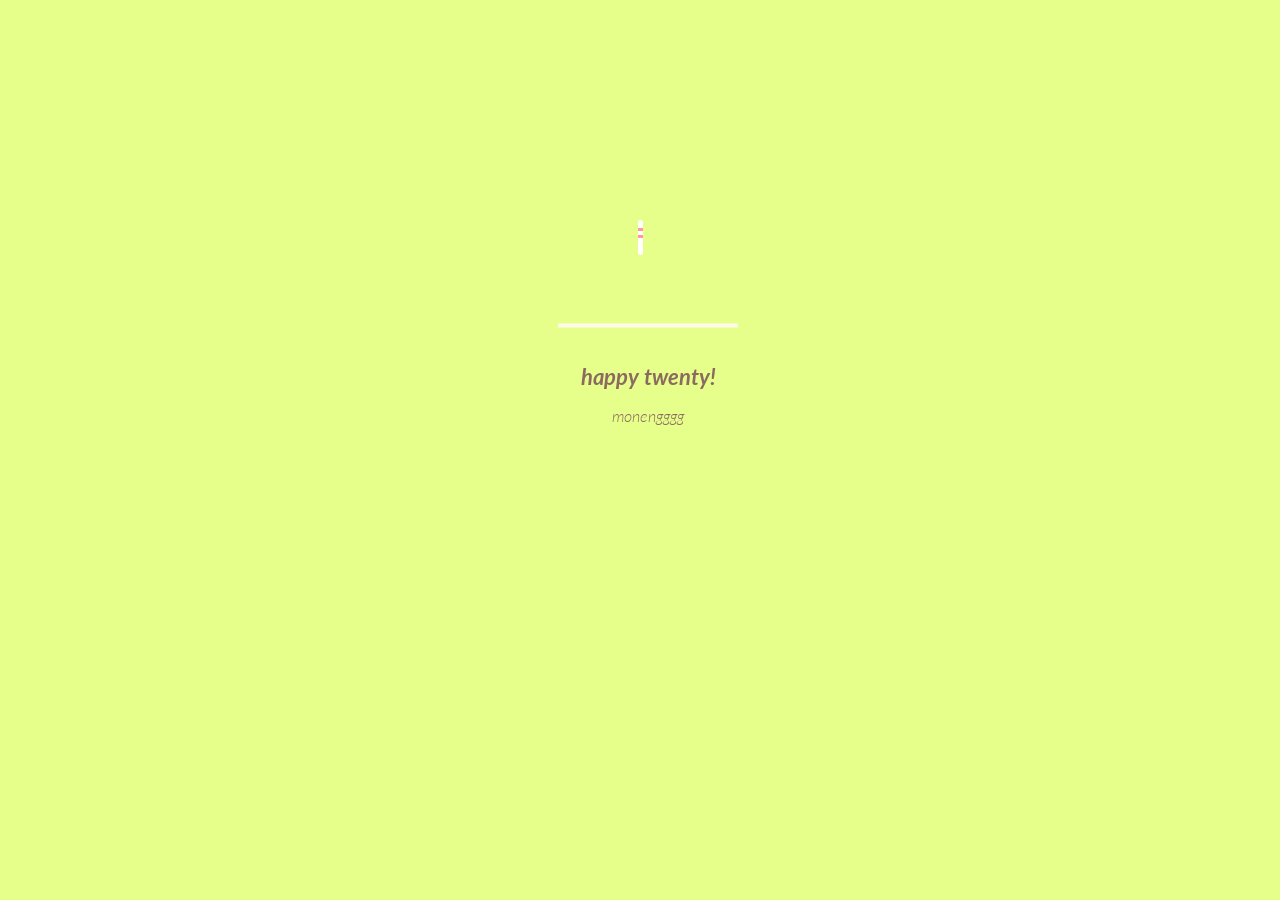
<file: index.html>
<!DOCTYPE html>
<html lang="en">

<head>
    <meta charset="UTF-8">
    <meta name="viewport" content="width=device-width, initial-scale=1.0">
    <title>Birthday Cake</title>
    <link rel="stylesheet" href="bday2.css">
</head>

<body>
    <div class="velas">
        <div class="fuego"></div>
        <div class="fuego"></div>
        <div class="fuego"></div>
        <div class="fuego"></div>
        <div class="fuego"></div>
    </div>
    <svg id="cake" version="1.1" x="0px" y="0px" width="200px" height="500px" viewBox="0 0 200 500"
        enable-background="new 0 0 200 500" xml:space="preserve">
        <path fill="#a88679" d="M173.667-13.94c-49.298,0-102.782,0-147.334,0c-3.999,0-4-16.002,0-16.002
		c44.697,0,96.586,0,147.334,0C177.667-29.942,177.668-13.94,173.667-13.94z">
            <animate id="bizcocho_3" attributeName="d" calcMode="spline" keySplines="0 0 1 1; 0 0 1 1"
                begin="relleno_2.end" dur="0.3s" fill="freeze" values="
                          M173.667-13.94c-49.298,0-102.782,0-147.334,0c-3.999,0-4-16.002,0-16.002
		c44.697,0,96.586,0,147.334,0C177.667-29.942,177.668-13.94,173.667-13.94z
                          ;
                          M173.667,411.567c-47.995,12.408-102.955,12.561-147.334,0
		c-3.848-1.089-0.189-16.089,3.661-15.002c44.836,12.66,90.519,12.753,139.427,0.07
		C173.293,395.631,177.541,410.566,173.667,411.567z
                          ;
                          M173.667,427.569c-49.795,0-101.101,0-147.334,0c-3.999,0-4-16.002,0-16.002
		c46.385,0,97.539,0,147.334,0C177.668,411.567,177.667,427.569,173.667,427.569z
                          " />
        </path>
        <path fill="#8b6a60" d="M100-178.521c1.858,0,3.364,1.506,3.364,3.363c0,0,0,33.17,0,44.227
		c0,19.144,0,57.431,0,76.574c0,10.152,0,40.607,0,40.607c0,1.858-1.506,3.364-3.364,3.364l0,0c-1.858,0-3.364-1.506-3.364-3.364c0,0,0-30.455,0-40.607c0-19.144,0-57.432,0-76.575c0-11.057,0-44.226,0-44.226C96.636-177.015,98.142-178.521,100-178.521
		L100-178.521z">
            <animate id="relleno_2" attributeName="d" calcMode="spline" keySplines="0 0 1 1; 0 0 1 1; 0 0 0.58 1"
                begin="bizcocho_2.end" dur="0.5s" fill="freeze" values="
                          M100-178.521c1.858,0,3.364,1.506,3.364,3.363c0,0,0,33.17,0,44.227
		c0,19.144,0,57.431,0,76.574c0,10.152,0,40.607,0,40.607c0,1.858-1.506,3.364-3.364,3.364l0,0c-1.858,0-3.364-1.506-3.364-3.364c0,0,0-30.455,0-40.607c0-19.144,0-57.432,0-76.575c0-11.057,0-44.226,0-44.226C96.636-177.015,98.142-178.521,100-178.521
		L100-178.521z
                          ;
                          M100,267.257c1.858,0,3.364,1.506,3.364,3.363c0,0,0,33.17,0,44.227
		c0,19.143,0,57.43,0,76.574c0,10.151,0,40.606,0,40.606c0,1.858-1.506,3.364-3.364,3.364l0,0c-1.858,0-3.364-1.506-3.364-3.364
		c0,0,0-30.455,0-40.606c0-19.145,0-57.432,0-76.576c0-11.057,0-44.225,0-44.225C96.636,268.763,98.142,267.257,100,267.257
		L100,267.257z
                          ;
                          M93.928,405.433c-0.655,6.444-0.102,9.067,2.957,11.798c0,0,8.083,5.571,16.828,3.503
		c18.629-4.406,43.813,6.194,50.792,7.791c14.75,3.375,9.162,6.867,9.162,6.867c-2.412,2.258-58.328,0-73.667,0l0,0
		c-1.858,0-69.995,2.133-73.667,0c0,0-3.337-2.439,6.172-5.992c11.375-4.25,52.875,8.822,47.139-9.442
		c-6.333-20.167,5.226-21.514,5.226-21.514c3.435-0.915,12.78-6.663,10.923-0.546L93.928,405.433z
                          ;
                          M102.242,427.569c5.348,0,14.079,0,17.462,0c0,0,17.026,0,27.504,0
		c19.143,0,20.39-3.797,26.459,0c3,1.877,0,7.823,0,7.823c-2.412,2.258-58.328,0-73.667,0l0,0c-1.858,0-67.187,0-73.667,0
		c0,0-4.125-4.983,0-7.823c5.201-3.58,16.085,0,23.725,0c8.841,0,20.762,0,20.762,0c3.686,0,8.597,0,19.511,0H102.242z
                          " />
        </path>
        <path fill="#a88679" d="M173.667-15.929c-46.512,0-105.486,0-147.334,0c-3.999,0-4-16.002,0-16.002
		c43.566,0,97.96,0,147.334,0C177.667-31.931,177.666-15.929,173.667-15.929z">
            <animate id="bizcocho_2" attributeName="d" calcMode="spline" keySplines="0 0 1 1; 0 0 1 1; 0.25 0 0.58 1"
                begin="relleno_1.end" dur="0.5s" fill="freeze" values="
                          M173.667-15.929c-46.512,0-105.486,0-147.334,0c-3.999,0-4-16.002,0-16.002
		c43.566,0,97.96,0,147.334,0C177.667-31.931,177.666-15.929,173.667-15.929z
                          ;
                          M173.434,445.393c-47.269,8.001-105.245,8.001-147.334,0c-3.929-0.747-0.692-16.543,3.243-15.824
		c43.828,8.001,92.165,8.001,140.739,0C174.029,428.918,177.377,444.726,173.434,445.393z
                          ;
                          M173.667,449.514c-47.576-5.454-102.799-5.744-147.333,0c-3.966,0.512-3.938-15.297,0-16.002
		c43.683-7.823,97.646-8.026,147.333,0C177.616,434.15,177.642,449.969,173.667,449.514z
                          ;
                          M173.667,451.394c-49.298,0-102.782,0-147.334,0c-3.999,0-4-16.002,0-16.002
		c44.697,0,96.586,0,147.334,0C177.667,435.392,177.668,451.394,173.667,451.394z
                          " />
        </path>
        <path fill="#8b6a60" d="M101.368-73.685c0,12.164,0,15.18,0,28.519c0,22.702,0-13.661,0,8.304c0,14.48,0,18.233,0,30.512
		c0,1.753-2.958,1.847-2.958,0c0-12.68,0-16.277,0-30.401c0-21.983,0,11.66,0-8.305c0-13.027,0-15.992,0-28.628
		C98.411-75.883,101.368-75.592,101.368-73.685z">
            <animate id="relleno_1" attributeName="d" calcMode="spline" keySplines="0 0 1 1; 0 0 1 1; 0 0 0.6 1"
                begin="bizcocho_1.end" dur="0.5s" fill="freeze" values="
                          M101.368-73.685c0,12.164,0,15.18,0,28.519c0,22.702,0-13.661,0,8.304c0,14.48,0,18.233,0,30.512
		c0,1.753-2.958,1.847-2.958,0c0-12.68,0-16.277,0-30.401c0-21.983,0,11.66,0-8.305c0-13.027,0-15.992,0-28.628
		C98.411-75.883,101.368-75.592,101.368-73.685z
                          ;
                          M101.368,350.885c0,12.164,0,65.18,0,78.518c0,22.703,0-33.66,0-11.695c0,14.48,0,28.232,0,40.512
		c0,1.753-2.958,1.847-2.958,0c0-12.68,0-26.277,0-40.402c0-21.982,0,31.66,0,11.695c0-13.027,0-65.992,0-78.627
		C98.411,348.686,101.368,348.977,101.368,350.885z
                          ;
                          M128.38,447.567c37.626,6.312,39.303,13.658,26.833,12.833c-22.653-1.499-13.636-0.831-23.302-0.831
		c-14.48,0-17.884,0-30.163,0c-2.087,0-2.068,0-3.915,0c-13.333,0-8.963,0-23.088,0c-11.668,0-14.062,5.995-27.532,1.164
		c-12.629-4.529,38.667-3.167,46.833-17.333C100.077,432.94,105.546,443.736,128.38,447.567z
                          ;
                          M173.667,451.394c2.875,0,2.997,9.257,0,9.131c-22.662-0.956-32.09-0.956-41.756-0.956
		c-14.48,0-17.884,0-30.163,0c-2.087,0-2.068,0-3.915,0c-13.333,0-8.963,0-23.088,0c-11.668,0-34.99-0.294-48.412,1.831
		c-4.109,0.65-3.01-10.006,0-10.006C37.129,451.394,149.379,451.394,173.667,451.394z
                          " />
        </path>
        <path fill="#a88679" d="M173.667,21.571c-33.174,0-111.467,0-147.334,0c-4,0-4-16.002,0-16.002c39.836,0,105.982,0,147.334,0
		C177.668,5.569,177.667,21.571,173.667,21.571z">
            <animate id="bizcocho_1" attributeName="d" calcMode="spline"
                keySplines="0 0 1 1; 0 0 1 1; 0 0 1 1; 0.25 0 1 1; 0 0 1 1; 0.25 0 0.6 1" begin="2s" dur="0.8s"
                fill="freeze" values="
                          M173.667,21.571c-33.174,0-111.467,0-147.334,0c-4,0-4-16.002,0-16.002c39.836,0,105.982,0,147.334,0
		C177.668,5.569,177.667,21.571,173.667,21.571z
                          ;
                          M173.667,459.569c-33.197,16.002-110.782,16.002-147.334,0c-3.664-1.604,1.614-15.617,5.337-14.153
		c40.702,16.002,94.289,16.104,136.505,0.103C171.917,444.1,177.271,457.832,173.667,459.569z
                          ;
                          M171.817,475.571c-39.361-3.001-105.438-2.571-143.556,0c-3.991,0.27-7.377-14.736-3.387-15.014
		c41.553-2.888,104.421-3.121,150.51-0.233C179.378,460.574,175.806,475.875,171.817,475.571z
                          ;
                          M171.817,459.564c-38.8-12.188-104.504-13.762-143.556,0c-3.772,1.329-7.961-12.604-4.178-13.905
		c40.864-14.064,105.114-15.52,151.918-0.973C179.822,445.874,175.634,460.762,171.817,459.564z
                          ;
                          M173.667,475.571c-46.376-5.005-105.924-4.003-147.334,0c-3.981,0.385-3.479-15.421,0.479-16.002
		c43.087-6.327,97.705-7.083,146.855,0.438C177.621,460.613,177.644,476,173.667,475.571z
                          ;
                          M173.667,474.117c-46.376,1.866-105.638,2.01-147.334,0c-3.995-0.192-3.52-16.144,0.479-16.002
		c43.794,1.55,96.341,1.541,145.723,0C176.532,457.99,177.663,473.956,173.667,474.117z
                          ;
                          M173.667,475.571c-46.512,0-105.486,0-147.334,0c-3.999,0-4-16.002,0-16.002c43.566,0,97.96,0,147.334,0
		C177.667,459.569,177.666,475.571,173.667,475.571z
                          " />
        </path>
        <path fill="#fefae9" d="M104.812,113.216c0,3.119-2.164,5.67-4.812,5.67c-2.646,0-4.812-2.551-4.812-5.67c0-5.594,0-16.782,0-22.375
	c0-5.143,0-15.427,0-20.568c0-7.333,0-21.998,0-29.33c0-5.523,0-16.569,0-22.092c0-3.295,0-9.885,0-13.181
	C95.188,2.551,97.353,0,100,0c2.648,0,4.812,2.551,4.812,5.669c0,3.248,0,9.743,0,12.991c0,5.428,0,16.284,0,21.711
	c0,7.618,0,22.854,0,30.472c0,4.952,0,14.854,0,19.807C104.812,96.292,104.812,107.576,104.812,113.216z">
            <animate id="crema" attributeName="d" calcMode="spline"
                keySplines="0 0 1 1; 0 0 1 1; 0 0 1 1; 0.25 0 1 1; 0 0 1 1; 0 0 0.58 1" begin="bizcocho_3.end" dur="2s"
                fill="freeze" values="
                          M104.812,113.216c0,3.119-2.164,5.67-4.812,5.67c-2.646,0-4.812-2.551-4.812-5.67c0-5.594,0-16.782,0-22.375
	c0-5.143,0-15.427,0-20.568c0-7.333,0-21.998,0-29.33c0-5.523,0-16.569,0-22.092c0-3.295,0-9.885,0-13.181
	C95.188,2.551,97.353,0,100,0c2.648,0,4.812,2.551,4.812,5.669c0,3.248,0,9.743,0,12.991c0,5.428,0,16.284,0,21.711
	c0,7.618,0,22.854,0,30.472c0,4.952,0,14.854,0,19.807C104.812,96.292,104.812,107.576,104.812,113.216z
                          ;
                          M104.812,405.897c0,3.119-2.164,5.67-4.812,5.67c-2.646,0-4.812-2.551-4.812-5.67c0-5.594,0-16.782,0-22.376
	c0-5.143,0-15.426,0-20.568c0-7.332,0-21.997,0-29.33c0-5.522,0-16.568,0-22.092c0-3.295,0-9.885,0-13.181
	c0-3.118,2.165-5.669,4.812-5.669c2.648,0,4.812,2.551,4.812,5.669c0,3.247,0,9.743,0,12.991c0,5.428,0,16.283,0,21.711
	c0,7.618,0,22.854,0,30.473c0,4.951,0,14.854,0,19.807C104.812,388.972,104.812,400.256,104.812,405.897z
                          ;
                          M111.873,411.567c-3.119,0-9.226,0-11.874,0c-2.646,0-7.748,0-10.867,0c-7.086,0-12.698,0-18.292,0
	c-6.592,0-12.871,7.371-19.166,3.008c-10.043-6.961-7.776-10.169,2.991-17.745c12.61-8.873,27.713,1.994,25.919-7.531
	c-2.589-13.742,11.008-14.513,11.365-17.789c0.441-4.051,4.235-11.107,8.051-8.175c3.113,2.393,1.007,8.008,0,13.159
	c-1.871,9.569,8.058,2.113,9.494,14.155c2.592,21.732,21.184-0.675,29.309,7.976c5.216,5.553,18.413,5.552,15.426,12.942
	c-3.131,7.745-15.825-4.369-23.8,2.903C126.261,418.271,118.301,411.567,111.873,411.567z
                          ;
                          M111.873,411.567c-3.119,0-9.226,0-11.874,0c-2.646,0-9.734,4.069-12.853,4.069
	c-7.086,0-10.712-4.069-16.306-4.069c-6.592,0-12.12,6.013-19.166,3.008c-7.053-3.008-7.458,2.026-18.659,1.165
	c-6.832-0.525-7.522-3.034-7.533-6.265c-0.037-10.336,22.073-2.452,36.613-2.628c10.234-0.124,19.856-1.439,37.905-2.102
	c16.642-0.61,32.699,1.552,46.009,1.927c12.438,0.351,29.663-8.99,31.532,3.315c0.773,5.093-5.605,3.342-11.211,9.579
	c-5.093,5.667-7.59-4.605-12.965-3.832c-8.269,1.189-14.962-8.537-22.937-1.265C126.261,418.271,118.301,411.567,111.873,411.567z
                          ;
                          M110.946,413.652c-2.904-1.137-8.405-2.748-12.446-0.97c-6.099,2.685-7.273,10.358-13.253,8.242
	c-7.843-2.775-8.953-5.008-14.546-5.01c-24.653-0.011-4.849,26.507-18.264,26.507c-12.377,0,5.791-33.537-19.422-26.682
	c-7.703,2.095-9.806-0.942-9.817-4.173c-0.037-10.336,24.357-4.544,38.897-4.72c10.234-0.124,19.856-1.439,37.905-2.102
	c16.642-0.61,32.699,1.552,46.009,1.927c12.438,0.351,28.973-8.865,31.532,3.315c1.449,6.896,0.318,15.624-3.874,15.624
	c-7.619,0-1.788-15.192-19.243-7.111c-7.581,3.51-15.963-9.738-26.669,1.066C120.644,426.744,118.381,416.561,110.946,413.652z
                          ;
                          M111.547,413.9c-2.969-0.956-8.775-0.949-13.167-0.5c-14.667,1.5-8.325,16.508-14.667,16.666
	c-6.667,0.166-0.167-13.5-13.013-14.151c-30.471-1.545-5.572,46.651-18.987,46.651c-12.377,0,10.333-50.166-18.667-44.5
	c-7.835,1.531-9.537-1.417-9.548-4.647c-0.037-10.336,23.675-5.177,38.215-5.353c10.234-0.124,20.618-1.671,38.667-2.333
	c16.642-0.61,32.023,1.458,45.333,1.833c12.438,0.351,33.819-8.431,33.199,4.001c-0.532,10.666,0.414,26.166-5.245,25.833
	c-7.606-0.447-2.954-31.5-19.243-18.899c-7.985,6.177-17.658-5.969-27.377,5.732C118.88,434.066,121.38,417.067,111.547,413.9z
                          ;
                          M111.547,415.233c-6.667-0.834-9.667,4.667-13.833,3.333c-19.649-6.291-8.158,22.176-14.5,22.334
	c-6.667,0.166,2.833-18-13.333-22.167c-29.544-7.615-9.667,43.833-20.167,43.833c-10.333,0,8.004-55.006-16.833-39
	c-7.5,4.833-9.508-3.78-9.299-7.004c0.799-12.329,23.592-7.153,38.132-7.329c10.234-0.124,20.238-1.505,38.287-2.167
	c16.642-0.61,32.903,1.125,46.213,1.5c12.438,0.351,35.058-5.579,31.863,6.451c-5.532,20.833,1.25,28.216-4.409,27.883
	c-7.606-0.447-6.058-37.895-20.62-23.333c-10.167,10.166-15.972-0.747-25,12C119.547,443.568,121.798,416.515,111.547,415.233z
                          " />
        </path>
        <rect x="10" y="475.571" fill="#fefae9" width="180" height="4" />
    </svg>
    <div class="text">
        <h1>happy twenty!</h1>
        <p>monengggg</p>
    </div>
</body>

</html>
</file>
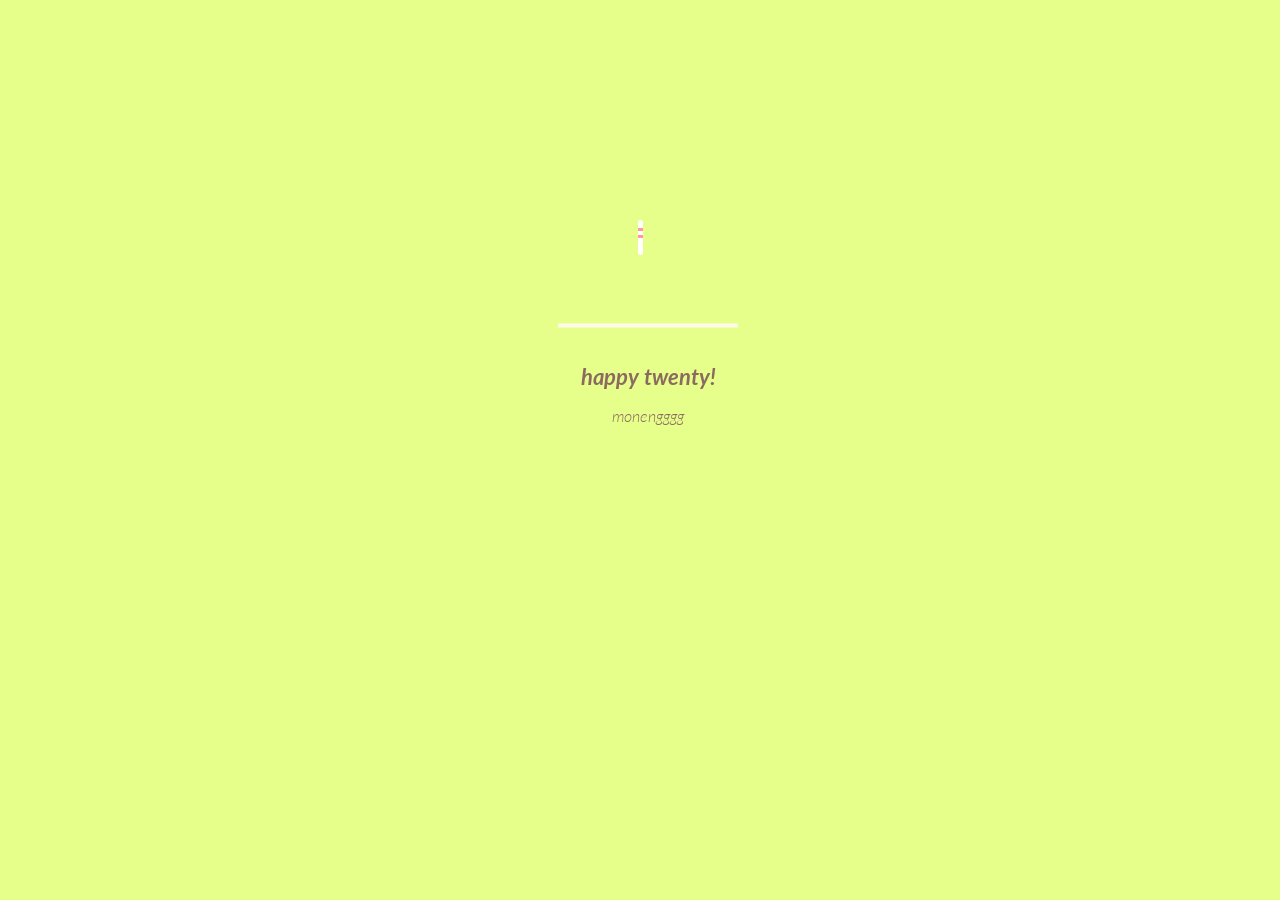
<file: bday.html>
<!DOCTYPE html>
<html lang="en">

<head>
    <meta charset="UTF-8">
    <meta name="viewport" content="width=device-width, initial-scale=1.0">
    <title>Birthday Cake</title>
    <link rel="stylesheet" href="bday2.css">
</head>

<body>
    <div class="velas">
        <div class="fuego"></div>
        <div class="fuego"></div>
        <div class="fuego"></div>
        <div class="fuego"></div>
        <div class="fuego"></div>
    </div>
    <svg id="cake" version="1.1" x="0px" y="0px" width="200px" height="500px" viewBox="0 0 200 500"
        enable-background="new 0 0 200 500" xml:space="preserve">
        <path fill="#a88679" d="M173.667-13.94c-49.298,0-102.782,0-147.334,0c-3.999,0-4-16.002,0-16.002
		c44.697,0,96.586,0,147.334,0C177.667-29.942,177.668-13.94,173.667-13.94z">
            <animate id="bizcocho_3" attributeName="d" calcMode="spline" keySplines="0 0 1 1; 0 0 1 1"
                begin="relleno_2.end" dur="0.3s" fill="freeze" values="
                          M173.667-13.94c-49.298,0-102.782,0-147.334,0c-3.999,0-4-16.002,0-16.002
		c44.697,0,96.586,0,147.334,0C177.667-29.942,177.668-13.94,173.667-13.94z
                          ;
                          M173.667,411.567c-47.995,12.408-102.955,12.561-147.334,0
		c-3.848-1.089-0.189-16.089,3.661-15.002c44.836,12.66,90.519,12.753,139.427,0.07
		C173.293,395.631,177.541,410.566,173.667,411.567z
                          ;
                          M173.667,427.569c-49.795,0-101.101,0-147.334,0c-3.999,0-4-16.002,0-16.002
		c46.385,0,97.539,0,147.334,0C177.668,411.567,177.667,427.569,173.667,427.569z
                          " />
        </path>
        <path fill="#8b6a60" d="M100-178.521c1.858,0,3.364,1.506,3.364,3.363c0,0,0,33.17,0,44.227
		c0,19.144,0,57.431,0,76.574c0,10.152,0,40.607,0,40.607c0,1.858-1.506,3.364-3.364,3.364l0,0c-1.858,0-3.364-1.506-3.364-3.364c0,0,0-30.455,0-40.607c0-19.144,0-57.432,0-76.575c0-11.057,0-44.226,0-44.226C96.636-177.015,98.142-178.521,100-178.521
		L100-178.521z">
            <animate id="relleno_2" attributeName="d" calcMode="spline" keySplines="0 0 1 1; 0 0 1 1; 0 0 0.58 1"
                begin="bizcocho_2.end" dur="0.5s" fill="freeze" values="
                          M100-178.521c1.858,0,3.364,1.506,3.364,3.363c0,0,0,33.17,0,44.227
		c0,19.144,0,57.431,0,76.574c0,10.152,0,40.607,0,40.607c0,1.858-1.506,3.364-3.364,3.364l0,0c-1.858,0-3.364-1.506-3.364-3.364c0,0,0-30.455,0-40.607c0-19.144,0-57.432,0-76.575c0-11.057,0-44.226,0-44.226C96.636-177.015,98.142-178.521,100-178.521
		L100-178.521z
                          ;
                          M100,267.257c1.858,0,3.364,1.506,3.364,3.363c0,0,0,33.17,0,44.227
		c0,19.143,0,57.43,0,76.574c0,10.151,0,40.606,0,40.606c0,1.858-1.506,3.364-3.364,3.364l0,0c-1.858,0-3.364-1.506-3.364-3.364
		c0,0,0-30.455,0-40.606c0-19.145,0-57.432,0-76.576c0-11.057,0-44.225,0-44.225C96.636,268.763,98.142,267.257,100,267.257
		L100,267.257z
                          ;
                          M93.928,405.433c-0.655,6.444-0.102,9.067,2.957,11.798c0,0,8.083,5.571,16.828,3.503
		c18.629-4.406,43.813,6.194,50.792,7.791c14.75,3.375,9.162,6.867,9.162,6.867c-2.412,2.258-58.328,0-73.667,0l0,0
		c-1.858,0-69.995,2.133-73.667,0c0,0-3.337-2.439,6.172-5.992c11.375-4.25,52.875,8.822,47.139-9.442
		c-6.333-20.167,5.226-21.514,5.226-21.514c3.435-0.915,12.78-6.663,10.923-0.546L93.928,405.433z
                          ;
                          M102.242,427.569c5.348,0,14.079,0,17.462,0c0,0,17.026,0,27.504,0
		c19.143,0,20.39-3.797,26.459,0c3,1.877,0,7.823,0,7.823c-2.412,2.258-58.328,0-73.667,0l0,0c-1.858,0-67.187,0-73.667,0
		c0,0-4.125-4.983,0-7.823c5.201-3.58,16.085,0,23.725,0c8.841,0,20.762,0,20.762,0c3.686,0,8.597,0,19.511,0H102.242z
                          " />
        </path>
        <path fill="#a88679" d="M173.667-15.929c-46.512,0-105.486,0-147.334,0c-3.999,0-4-16.002,0-16.002
		c43.566,0,97.96,0,147.334,0C177.667-31.931,177.666-15.929,173.667-15.929z">
            <animate id="bizcocho_2" attributeName="d" calcMode="spline" keySplines="0 0 1 1; 0 0 1 1; 0.25 0 0.58 1"
                begin="relleno_1.end" dur="0.5s" fill="freeze" values="
                          M173.667-15.929c-46.512,0-105.486,0-147.334,0c-3.999,0-4-16.002,0-16.002
		c43.566,0,97.96,0,147.334,0C177.667-31.931,177.666-15.929,173.667-15.929z
                          ;
                          M173.434,445.393c-47.269,8.001-105.245,8.001-147.334,0c-3.929-0.747-0.692-16.543,3.243-15.824
		c43.828,8.001,92.165,8.001,140.739,0C174.029,428.918,177.377,444.726,173.434,445.393z
                          ;
                          M173.667,449.514c-47.576-5.454-102.799-5.744-147.333,0c-3.966,0.512-3.938-15.297,0-16.002
		c43.683-7.823,97.646-8.026,147.333,0C177.616,434.15,177.642,449.969,173.667,449.514z
                          ;
                          M173.667,451.394c-49.298,0-102.782,0-147.334,0c-3.999,0-4-16.002,0-16.002
		c44.697,0,96.586,0,147.334,0C177.667,435.392,177.668,451.394,173.667,451.394z
                          " />
        </path>
        <path fill="#8b6a60" d="M101.368-73.685c0,12.164,0,15.18,0,28.519c0,22.702,0-13.661,0,8.304c0,14.48,0,18.233,0,30.512
		c0,1.753-2.958,1.847-2.958,0c0-12.68,0-16.277,0-30.401c0-21.983,0,11.66,0-8.305c0-13.027,0-15.992,0-28.628
		C98.411-75.883,101.368-75.592,101.368-73.685z">
            <animate id="relleno_1" attributeName="d" calcMode="spline" keySplines="0 0 1 1; 0 0 1 1; 0 0 0.6 1"
                begin="bizcocho_1.end" dur="0.5s" fill="freeze" values="
                          M101.368-73.685c0,12.164,0,15.18,0,28.519c0,22.702,0-13.661,0,8.304c0,14.48,0,18.233,0,30.512
		c0,1.753-2.958,1.847-2.958,0c0-12.68,0-16.277,0-30.401c0-21.983,0,11.66,0-8.305c0-13.027,0-15.992,0-28.628
		C98.411-75.883,101.368-75.592,101.368-73.685z
                          ;
                          M101.368,350.885c0,12.164,0,65.18,0,78.518c0,22.703,0-33.66,0-11.695c0,14.48,0,28.232,0,40.512
		c0,1.753-2.958,1.847-2.958,0c0-12.68,0-26.277,0-40.402c0-21.982,0,31.66,0,11.695c0-13.027,0-65.992,0-78.627
		C98.411,348.686,101.368,348.977,101.368,350.885z
                          ;
                          M128.38,447.567c37.626,6.312,39.303,13.658,26.833,12.833c-22.653-1.499-13.636-0.831-23.302-0.831
		c-14.48,0-17.884,0-30.163,0c-2.087,0-2.068,0-3.915,0c-13.333,0-8.963,0-23.088,0c-11.668,0-14.062,5.995-27.532,1.164
		c-12.629-4.529,38.667-3.167,46.833-17.333C100.077,432.94,105.546,443.736,128.38,447.567z
                          ;
                          M173.667,451.394c2.875,0,2.997,9.257,0,9.131c-22.662-0.956-32.09-0.956-41.756-0.956
		c-14.48,0-17.884,0-30.163,0c-2.087,0-2.068,0-3.915,0c-13.333,0-8.963,0-23.088,0c-11.668,0-34.99-0.294-48.412,1.831
		c-4.109,0.65-3.01-10.006,0-10.006C37.129,451.394,149.379,451.394,173.667,451.394z
                          " />
        </path>
        <path fill="#a88679" d="M173.667,21.571c-33.174,0-111.467,0-147.334,0c-4,0-4-16.002,0-16.002c39.836,0,105.982,0,147.334,0
		C177.668,5.569,177.667,21.571,173.667,21.571z">
            <animate id="bizcocho_1" attributeName="d" calcMode="spline"
                keySplines="0 0 1 1; 0 0 1 1; 0 0 1 1; 0.25 0 1 1; 0 0 1 1; 0.25 0 0.6 1" begin="2s" dur="0.8s"
                fill="freeze" values="
                          M173.667,21.571c-33.174,0-111.467,0-147.334,0c-4,0-4-16.002,0-16.002c39.836,0,105.982,0,147.334,0
		C177.668,5.569,177.667,21.571,173.667,21.571z
                          ;
                          M173.667,459.569c-33.197,16.002-110.782,16.002-147.334,0c-3.664-1.604,1.614-15.617,5.337-14.153
		c40.702,16.002,94.289,16.104,136.505,0.103C171.917,444.1,177.271,457.832,173.667,459.569z
                          ;
                          M171.817,475.571c-39.361-3.001-105.438-2.571-143.556,0c-3.991,0.27-7.377-14.736-3.387-15.014
		c41.553-2.888,104.421-3.121,150.51-0.233C179.378,460.574,175.806,475.875,171.817,475.571z
                          ;
                          M171.817,459.564c-38.8-12.188-104.504-13.762-143.556,0c-3.772,1.329-7.961-12.604-4.178-13.905
		c40.864-14.064,105.114-15.52,151.918-0.973C179.822,445.874,175.634,460.762,171.817,459.564z
                          ;
                          M173.667,475.571c-46.376-5.005-105.924-4.003-147.334,0c-3.981,0.385-3.479-15.421,0.479-16.002
		c43.087-6.327,97.705-7.083,146.855,0.438C177.621,460.613,177.644,476,173.667,475.571z
                          ;
                          M173.667,474.117c-46.376,1.866-105.638,2.01-147.334,0c-3.995-0.192-3.52-16.144,0.479-16.002
		c43.794,1.55,96.341,1.541,145.723,0C176.532,457.99,177.663,473.956,173.667,474.117z
                          ;
                          M173.667,475.571c-46.512,0-105.486,0-147.334,0c-3.999,0-4-16.002,0-16.002c43.566,0,97.96,0,147.334,0
		C177.667,459.569,177.666,475.571,173.667,475.571z
                          " />
        </path>
        <path fill="#fefae9" d="M104.812,113.216c0,3.119-2.164,5.67-4.812,5.67c-2.646,0-4.812-2.551-4.812-5.67c0-5.594,0-16.782,0-22.375
	c0-5.143,0-15.427,0-20.568c0-7.333,0-21.998,0-29.33c0-5.523,0-16.569,0-22.092c0-3.295,0-9.885,0-13.181
	C95.188,2.551,97.353,0,100,0c2.648,0,4.812,2.551,4.812,5.669c0,3.248,0,9.743,0,12.991c0,5.428,0,16.284,0,21.711
	c0,7.618,0,22.854,0,30.472c0,4.952,0,14.854,0,19.807C104.812,96.292,104.812,107.576,104.812,113.216z">
            <animate id="crema" attributeName="d" calcMode="spline"
                keySplines="0 0 1 1; 0 0 1 1; 0 0 1 1; 0.25 0 1 1; 0 0 1 1; 0 0 0.58 1" begin="bizcocho_3.end" dur="2s"
                fill="freeze" values="
                          M104.812,113.216c0,3.119-2.164,5.67-4.812,5.67c-2.646,0-4.812-2.551-4.812-5.67c0-5.594,0-16.782,0-22.375
	c0-5.143,0-15.427,0-20.568c0-7.333,0-21.998,0-29.33c0-5.523,0-16.569,0-22.092c0-3.295,0-9.885,0-13.181
	C95.188,2.551,97.353,0,100,0c2.648,0,4.812,2.551,4.812,5.669c0,3.248,0,9.743,0,12.991c0,5.428,0,16.284,0,21.711
	c0,7.618,0,22.854,0,30.472c0,4.952,0,14.854,0,19.807C104.812,96.292,104.812,107.576,104.812,113.216z
                          ;
                          M104.812,405.897c0,3.119-2.164,5.67-4.812,5.67c-2.646,0-4.812-2.551-4.812-5.67c0-5.594,0-16.782,0-22.376
	c0-5.143,0-15.426,0-20.568c0-7.332,0-21.997,0-29.33c0-5.522,0-16.568,0-22.092c0-3.295,0-9.885,0-13.181
	c0-3.118,2.165-5.669,4.812-5.669c2.648,0,4.812,2.551,4.812,5.669c0,3.247,0,9.743,0,12.991c0,5.428,0,16.283,0,21.711
	c0,7.618,0,22.854,0,30.473c0,4.951,0,14.854,0,19.807C104.812,388.972,104.812,400.256,104.812,405.897z
                          ;
                          M111.873,411.567c-3.119,0-9.226,0-11.874,0c-2.646,0-7.748,0-10.867,0c-7.086,0-12.698,0-18.292,0
	c-6.592,0-12.871,7.371-19.166,3.008c-10.043-6.961-7.776-10.169,2.991-17.745c12.61-8.873,27.713,1.994,25.919-7.531
	c-2.589-13.742,11.008-14.513,11.365-17.789c0.441-4.051,4.235-11.107,8.051-8.175c3.113,2.393,1.007,8.008,0,13.159
	c-1.871,9.569,8.058,2.113,9.494,14.155c2.592,21.732,21.184-0.675,29.309,7.976c5.216,5.553,18.413,5.552,15.426,12.942
	c-3.131,7.745-15.825-4.369-23.8,2.903C126.261,418.271,118.301,411.567,111.873,411.567z
                          ;
                          M111.873,411.567c-3.119,0-9.226,0-11.874,0c-2.646,0-9.734,4.069-12.853,4.069
	c-7.086,0-10.712-4.069-16.306-4.069c-6.592,0-12.12,6.013-19.166,3.008c-7.053-3.008-7.458,2.026-18.659,1.165
	c-6.832-0.525-7.522-3.034-7.533-6.265c-0.037-10.336,22.073-2.452,36.613-2.628c10.234-0.124,19.856-1.439,37.905-2.102
	c16.642-0.61,32.699,1.552,46.009,1.927c12.438,0.351,29.663-8.99,31.532,3.315c0.773,5.093-5.605,3.342-11.211,9.579
	c-5.093,5.667-7.59-4.605-12.965-3.832c-8.269,1.189-14.962-8.537-22.937-1.265C126.261,418.271,118.301,411.567,111.873,411.567z
                          ;
                          M110.946,413.652c-2.904-1.137-8.405-2.748-12.446-0.97c-6.099,2.685-7.273,10.358-13.253,8.242
	c-7.843-2.775-8.953-5.008-14.546-5.01c-24.653-0.011-4.849,26.507-18.264,26.507c-12.377,0,5.791-33.537-19.422-26.682
	c-7.703,2.095-9.806-0.942-9.817-4.173c-0.037-10.336,24.357-4.544,38.897-4.72c10.234-0.124,19.856-1.439,37.905-2.102
	c16.642-0.61,32.699,1.552,46.009,1.927c12.438,0.351,28.973-8.865,31.532,3.315c1.449,6.896,0.318,15.624-3.874,15.624
	c-7.619,0-1.788-15.192-19.243-7.111c-7.581,3.51-15.963-9.738-26.669,1.066C120.644,426.744,118.381,416.561,110.946,413.652z
                          ;
                          M111.547,413.9c-2.969-0.956-8.775-0.949-13.167-0.5c-14.667,1.5-8.325,16.508-14.667,16.666
	c-6.667,0.166-0.167-13.5-13.013-14.151c-30.471-1.545-5.572,46.651-18.987,46.651c-12.377,0,10.333-50.166-18.667-44.5
	c-7.835,1.531-9.537-1.417-9.548-4.647c-0.037-10.336,23.675-5.177,38.215-5.353c10.234-0.124,20.618-1.671,38.667-2.333
	c16.642-0.61,32.023,1.458,45.333,1.833c12.438,0.351,33.819-8.431,33.199,4.001c-0.532,10.666,0.414,26.166-5.245,25.833
	c-7.606-0.447-2.954-31.5-19.243-18.899c-7.985,6.177-17.658-5.969-27.377,5.732C118.88,434.066,121.38,417.067,111.547,413.9z
                          ;
                          M111.547,415.233c-6.667-0.834-9.667,4.667-13.833,3.333c-19.649-6.291-8.158,22.176-14.5,22.334
	c-6.667,0.166,2.833-18-13.333-22.167c-29.544-7.615-9.667,43.833-20.167,43.833c-10.333,0,8.004-55.006-16.833-39
	c-7.5,4.833-9.508-3.78-9.299-7.004c0.799-12.329,23.592-7.153,38.132-7.329c10.234-0.124,20.238-1.505,38.287-2.167
	c16.642-0.61,32.903,1.125,46.213,1.5c12.438,0.351,35.058-5.579,31.863,6.451c-5.532,20.833,1.25,28.216-4.409,27.883
	c-7.606-0.447-6.058-37.895-20.62-23.333c-10.167,10.166-15.972-0.747-25,12C119.547,443.568,121.798,416.515,111.547,415.233z
                          " />
        </path>
        <rect x="10" y="475.571" fill="#fefae9" width="180" height="4" />
    </svg>
    <div class="text">
        <h1>happy twenty!</h1>
        <p>monengggg</p>
    </div>
</body>

</html>
</file>
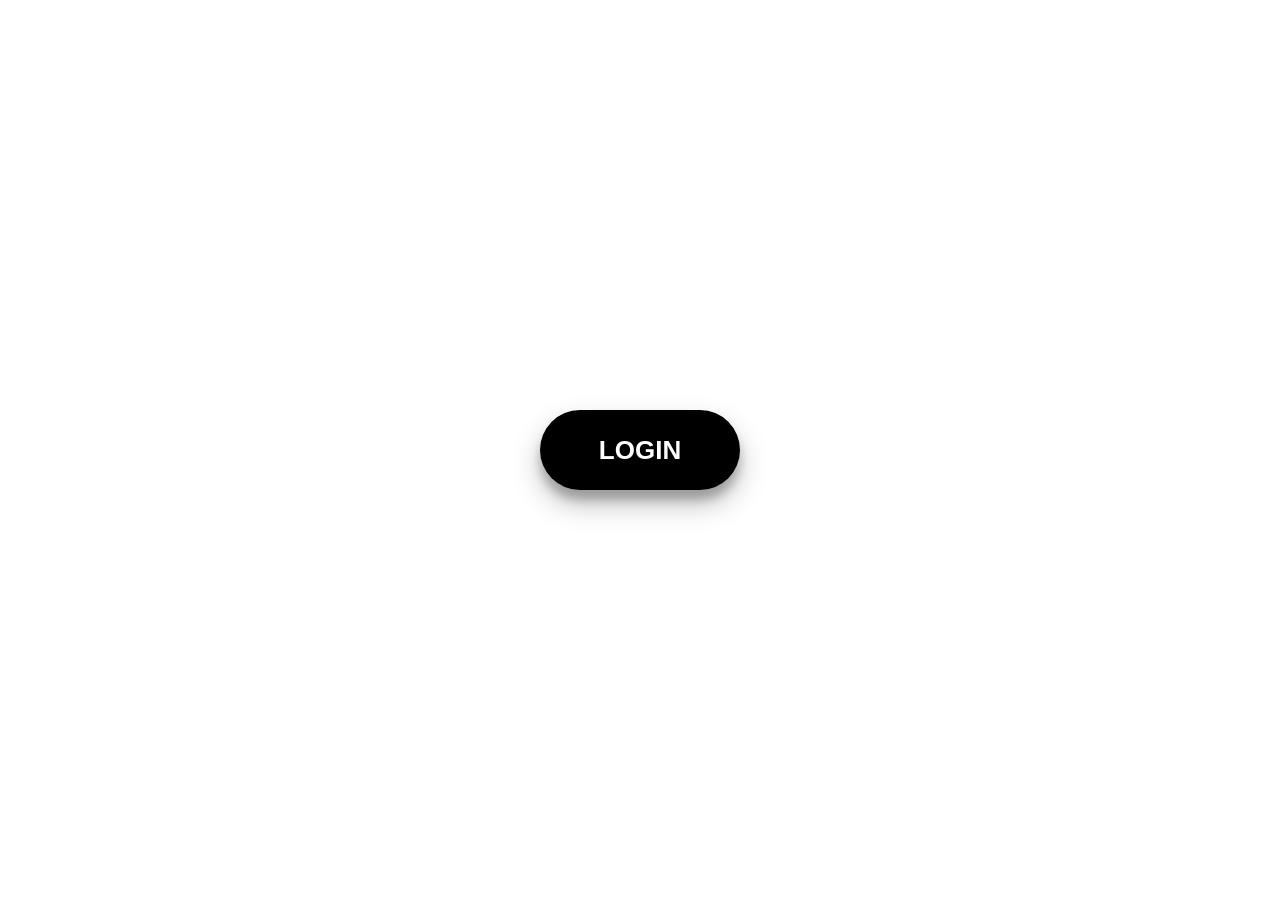
<file: login1.html>
<!DOCTYPE html>
<html lang="en">

<head>
    <meta charset="UTF-8">
    <meta name="viewport" content="width=device-width, initial-scale=1.0">
    <link rel="stylesheet" href="login1.css">
    <title>Login Button</title>
</head>

<body>
    <div class="container" onclick="this.classList.toggle('active')">
        <span class="text">LOGIN</span>
        <svg class="fingerprint fingerprint-base" xmlns="http://www.w3.org/2000/svg" width="100" height="100"
            viewBox="0 0 100 100">
            <g class="fingerprint-out" fill="none" stroke-width="2" stroke-linecap="round">
                <path class="odd"
                    d="m 25.117139,57.142857 c 0,0 -1.968558,-7.660465 -0.643619,-13.149003 1.324939,-5.488538 4.659682,-8.994751 4.659682,-8.994751" />
                <path class="odd"
                    d="m 31.925369,31.477584 c 0,0 2.153609,-2.934998 9.074971,-5.105078 6.921362,-2.17008 11.799844,-0.618718 11.799844,-0.618718" />
                <path class="odd"
                    d="m 57.131213,26.814448 c 0,0 5.127709,1.731228 9.899495,7.513009 4.771786,5.781781 4.772971,12.109204 4.772971,12.109204" />
                <path class="odd" d="m 72.334009,50.76769 0.09597,2.298098 -0.09597,2.386485" />
                <path class="even"
                    d="m 27.849282,62.75 c 0,0 1.286086,-1.279223 1.25,-4.25 -0.03609,-2.970777 -1.606117,-7.675266 -0.625,-12.75 0.981117,-5.074734 4.5,-9.5 4.5,-9.5" />
                <path class="even"
                    d="m 36.224282,33.625 c 0,0 8.821171,-7.174484 19.3125,-2.8125 10.491329,4.361984 11.870558,14.952665 11.870558,14.952665" />
                <path class="even"
                    d="m 68.349282,49.75 c 0,0 0.500124,3.82939 0.5625,5.8125 0.06238,1.98311 -0.1875,5.9375 -0.1875,5.9375" />
                <path class="odd"
                    d="m 31.099282,65.625 c 0,0 1.764703,-4.224042 2,-7.375 0.235297,-3.150958 -1.943873,-9.276886 0.426777,-15.441942 2.370649,-6.165056 8.073223,-7.933058 8.073223,-7.933058" />
                <path class="odd"
                    d="m 45.849282,33.625 c 0,0 12.805566,-1.968622 17,9.9375 4.194434,11.906122 1.125,24.0625 1.125,24.0625" />
                <path class="even"
                    d="m 59.099282,70.25 c 0,0 0.870577,-2.956221 1.1875,-4.5625 0.316923,-1.606279 0.5625,-5.0625 0.5625,-5.0625" />
                <path class="even"
                    d="m 60.901059,56.286612 c 0,0 0.903689,-9.415996 -3.801777,-14.849112 -3.03125,-3.5 -7.329245,-4.723939 -11.867187,-3.8125 -5.523438,1.109375 -7.570313,5.75 -7.570313,5.75" />
                <path class="even"
                    d="m 34.072577,68.846248 c 0,0 2.274231,-4.165782 2.839205,-9.033748 0.443558,-3.821814 -0.49394,-5.649939 -0.714206,-8.05386 -0.220265,-2.403922 0.21421,-4.63364 0.21421,-4.63364" />
                <path class="odd"
                    d="m 37.774165,70.831845 c 0,0 2.692139,-6.147592 3.223034,-11.251208 0.530895,-5.103616 -2.18372,-7.95562 -0.153491,-13.647655 2.030229,-5.692035 8.108442,-4.538898 8.108442,-4.538898" />
                <path class="odd"
                    d="m 54.391174,71.715729 c 0,0 2.359472,-5.427681 2.519068,-16.175068 0.159595,-10.747388 -4.375223,-12.993087 -4.375223,-12.993087" />
                <path class="even"
                    d="m 49.474282,73.625 c 0,0 3.730297,-8.451831 3.577665,-16.493718 -0.152632,-8.041887 -0.364805,-11.869326 -4.765165,-11.756282 -4.400364,0.113044 -3.875,4.875 -3.875,4.875" />
                <path class="even"
                    d="m 41.132922,72.334447 c 0,0 2.49775,-5.267079 3.181981,-8.883029 0.68423,-3.61595 0.353553,-9.413359 0.353553,-9.413359" />
                <path class="odd"
                    d="m 45.161782,73.75 c 0,0 1.534894,-3.679847 2.40625,-6.53125 0.871356,-2.851403 1.28125,-7.15625 1.28125,-7.15625" />
                <path class="odd"
                    d="m 48.801947,56.125 c 0,0 0.234502,-1.809418 0.109835,-3.375 -0.124667,-1.565582 -0.5625,-3.1875 -0.5625,-3.1875" />
            </g>
        </svg>
        <svg class="fingerprint fingerprint-active" xmlns="http://www.w3.org/2000/svg" width="100" height="100"
            viewBox="0 0 100 100">
            <g class="fingerprint-out" fill="none" stroke-width="2" stroke-linecap="round">
                <path class="odd"
                    d="m 25.117139,57.142857 c 0,0 -1.968558,-7.660465 -0.643619,-13.149003 1.324939,-5.488538 4.659682,-8.994751 4.659682,-8.994751" />
                <path class="odd"
                    d="m 31.925369,31.477584 c 0,0 2.153609,-2.934998 9.074971,-5.105078 6.921362,-2.17008 11.799844,-0.618718 11.799844,-0.618718" />
                <path class="odd"
                    d="m 57.131213,26.814448 c 0,0 5.127709,1.731228 9.899495,7.513009 4.771786,5.781781 4.772971,12.109204 4.772971,12.109204" />
                <path class="odd" d="m 72.334009,50.76769 0.09597,2.298098 -0.09597,2.386485" />
                <path class="even"
                    d="m 27.849282,62.75 c 0,0 1.286086,-1.279223 1.25,-4.25 -0.03609,-2.970777 -1.606117,-7.675266 -0.625,-12.75 0.981117,-5.074734 4.5,-9.5 4.5,-9.5" />
                <path class="even"
                    d="m 36.224282,33.625 c 0,0 8.821171,-7.174484 19.3125,-2.8125 10.491329,4.361984 11.870558,14.952665 11.870558,14.952665" />
                <path class="even"
                    d="m 68.349282,49.75 c 0,0 0.500124,3.82939 0.5625,5.8125 0.06238,1.98311 -0.1875,5.9375 -0.1875,5.9375" />
                <path class="odd"
                    d="m 31.099282,65.625 c 0,0 1.764703,-4.224042 2,-7.375 0.235297,-3.150958 -1.943873,-9.276886 0.426777,-15.441942 2.370649,-6.165056 8.073223,-7.933058 8.073223,-7.933058" />
                <path class="odd"
                    d="m 45.849282,33.625 c 0,0 12.805566,-1.968622 17,9.9375 4.194434,11.906122 1.125,24.0625 1.125,24.0625" />
                <path class="even"
                    d="m 59.099282,70.25 c 0,0 0.870577,-2.956221 1.1875,-4.5625 0.316923,-1.606279 0.5625,-5.0625 0.5625,-5.0625" />
                <path class="even"
                    d="m 60.901059,56.286612 c 0,0 0.903689,-9.415996 -3.801777,-14.849112 -3.03125,-3.5 -7.329245,-4.723939 -11.867187,-3.8125 -5.523438,1.109375 -7.570313,5.75 -7.570313,5.75" />
                <path class="even"
                    d="m 34.072577,68.846248 c 0,0 2.274231,-4.165782 2.839205,-9.033748 0.443558,-3.821814 -0.49394,-5.649939 -0.714206,-8.05386 -0.220265,-2.403922 0.21421,-4.63364 0.21421,-4.63364" />
                <path class="odd"
                    d="m 37.774165,70.831845 c 0,0 2.692139,-6.147592 3.223034,-11.251208 0.530895,-5.103616 -2.18372,-7.95562 -0.153491,-13.647655 2.030229,-5.692035 8.108442,-4.538898 8.108442,-4.538898" />
                <path class="odd"
                    d="m 54.391174,71.715729 c 0,0 2.359472,-5.427681 2.519068,-16.175068 0.159595,-10.747388 -4.375223,-12.993087 -4.375223,-12.993087" />
                <path class="even"
                    d="m 49.474282,73.625 c 0,0 3.730297,-8.451831 3.577665,-16.493718 -0.152632,-8.041887 -0.364805,-11.869326 -4.765165,-11.756282 -4.400364,0.113044 -3.875,4.875 -3.875,4.875" />
                <path class="even"
                    d="m 41.132922,72.334447 c 0,0 2.49775,-5.267079 3.181981,-8.883029 0.68423,-3.61595 0.353553,-9.413359 0.353553,-9.413359" />
                <path class="odd"
                    d="m 45.161782,73.75 c 0,0 1.534894,-3.679847 2.40625,-6.53125 0.871356,-2.851403 1.28125,-7.15625 1.28125,-7.15625" />
                <path class="odd"
                    d="m 48.801947,56.125 c 0,0 0.234502,-1.809418 0.109835,-3.375 -0.124667,-1.565582 -0.5625,-3.1875 -0.5625,-3.1875" />
            </g>
        </svg>
        <svg class="ok" xmlns="http://www.w3.org/2000/svg" width="100" height="100" viewBox="0 0 100 100">
            <path d="M34.912 50.75l10.89 10.125L67 36.75" fill="none" stroke="#fff" stroke-width="6" />
        </svg>
    </div>
<script src="login1.js"></script>
</body>


</html>
</file>
<file: bday2.css>
@import url(https://fonts.googleapis.com/css?family=Lato:300italic);

html,
body {
  width: 100%;
  height: 100%;
}

body {
  background: #e6ff8a;
}

#cake {
  display: block;
  position: relative;
  margin: -10em auto 0 auto;
}

/* ============================================== Candle
*/

.velas {
  background: #ffffff;
  border-radius: 10px;
  position: absolute;
  top: 228px;
  left: 50%;
  margin-left: -2.4px;
  margin-top: -8.33333333px;
  width: 5px;
  height: 35px;
  transform: translateY(-300px);
  backface-visibility: hidden;
  animation: in 500ms 6s ease-out forwards;
}
.velas:after,
.velas:before {
  background: rgba(255, 0, 0, 0.4);
  content: "";
  position: absolute;
  width: 100%;
  height: 2.22222222px;
}
.velas:after {
  top: 25%;
  left: 0;
}
.velas:before {
  top: 45%;
  left: 0;
}

/* ============================================== Fire
*/

.fuego {
  border-radius: 100%;
  position: absolute;
  top: -20px;
  left: 50%;
  margin-left: -2.6px;
  width: 6.66666667px;
  height: 18px;
}
.fuego:nth-child(1) {
  animation: fuego 2s 6.5s infinite;
}
.fuego:nth-child(2) {
  animation: fuego 1.5s 6.5s infinite;
}
.fuego:nth-child(3) {
  animation: fuego 1s 6.5s infinite;
}
.fuego:nth-child(4) {
  animation: fuego 0.5s 6.5s infinite;
}
.fuego:nth-child(5) {
  animation: fuego 0.2s 6.5s infinite;
}

/* ============================================== Animation Fire
*/

@keyframes fuego {
  0%,
  100% {
    background: rgba(254, 248, 97, 0.5);
    box-shadow: 0 0 40px 10px rgba(248, 233, 209, 0.2);
    transform: translateY(0) scale(1);
  }
  50% {
    background: rgba(255, 50, 0, 0.1);
    box-shadow: 0 0 40px 20px rgba(248, 233, 209, 0.2);
    transform: translateY(-20px) scale(0);
  }
}

@keyframes in {
  to {
    transform: translateY(0);
  }
}

.text {
  color: #8b6a60;
  font-family: "Lato", sans-serif;
  font-weight: 300;
  font-style: italic;
  text-align: center;
  h1 {
    font-size: 1.4em;
  }
}
</file>
<file: login1.css>
body {
  align-items: center;
  display: flex;
  font-family: sans-serif;
  font-weight: 600;
  font-size: 26px;
  height: 100vh;
  justify-content: center;
  margin: 0;
}
.container {
  align-items: center;
  background: #000;
  border-radius: 40px;
  box-shadow: 0 14px 28px rgba(0, 0, 0, 0.25), 0 10px 10px rgba(0, 0, 0, 0.22);
  display: flex;
  height: 80px;
  justify-content: center;
  position: relative;
  width: 200px;
}
.text {
  color: white;
  position: absolute;
  transition: opacity 300ms;
  user-select: none;
  -moz-user-select: none;
}
.fingerprint {
  /* height: 80px; */
  left: -8px;
  opacity: 0;
  position: absolute;
  stroke: #777;
  top: -9px;
  transition: opacity 1ms;
}
.fingerprint-active {
  stroke: #fff;
}
.fingerprint-out {
  opacity: 1;
}
.odd {
  stroke-dasharray: 0px 50px;
  stroke-dashoffset: 1px;
  transition: stroke-dasharray 1ms;
}
.even {
  stroke-dasharray: 50px 50px;
  stroke-dashoffset: -41px;
  transition: stroke-dashoffset 1ms;
}
.ok {
  opacity: 0;
}
.active.container {
  animation: 6s Container;
}
.active .text {
  opacity: 0;
  animation: 6s Text forwards;
}
.active .fingerprint {
  opacity: 1;
  transition: opacity 300ms 200ms;
}
.active .fingerprint-base .odd {
  stroke-dasharray: 50px 50px;
  transition: stroke-dasharray 800ms 100ms;
}
.active .fingerprint-base .even {
  stroke-dashoffset: 0px;
  transition: stroke-dashoffset 800ms;
}
.active .fingerprint-active .odd {
  stroke-dasharray: 50px 50px;
  transition: stroke-dasharray 2000ms 1500ms;
}
.active .fingerprint-active .even {
  stroke-dashoffset: 0px;
  transition: stroke-dashoffset 2000ms 1300ms;
}
.active .fingerprint-out {
  opacity: 0;
  transition: opacity 300ms 4100ms;
}
.active .ok {
  opacity: 1;
  animation: 6s Ok forwards;
}
@keyframes Container {
  0% {
    width: 200px;
  }
  6% {
    width: 80px;
  }
  71% {
    transform: scale(1);
  }
  75% {
    transform: scale(1.2);
  }
  77% {
    transform: scale(1);
  }

  94% {
    width: 80px;
  }
  100% {
    width: 200px;
  }
}
@keyframes Text {
  0% {
    opacity: 1;
    transform: scale(1);
  }
  6% {
    opacity: 0;
    transform: scale(0.5);
  }

  94% {
    opacity: 0;
    transform: scale(0.5);
  }
  100% {
    opacity: 1;
    transform: scale(1);
  }
}
@keyframes Ok {
  0% {
    opacity: 0;
  }
  70% {
    opacity: 0;
    transform: scale(0);
  }
  75% {
    opacity: 1;
    transform: scale(1.1);
  }
  77% {
    opacity: 1;
    transform: scale(1);
  }
  92% {
    opacity: 1;
    transform: scale(1);
  }
  96% {
    opacity: 0;
    transform: scale(0.5);
  }
  100% {
    opacity: 0;
  }
}
</file>
